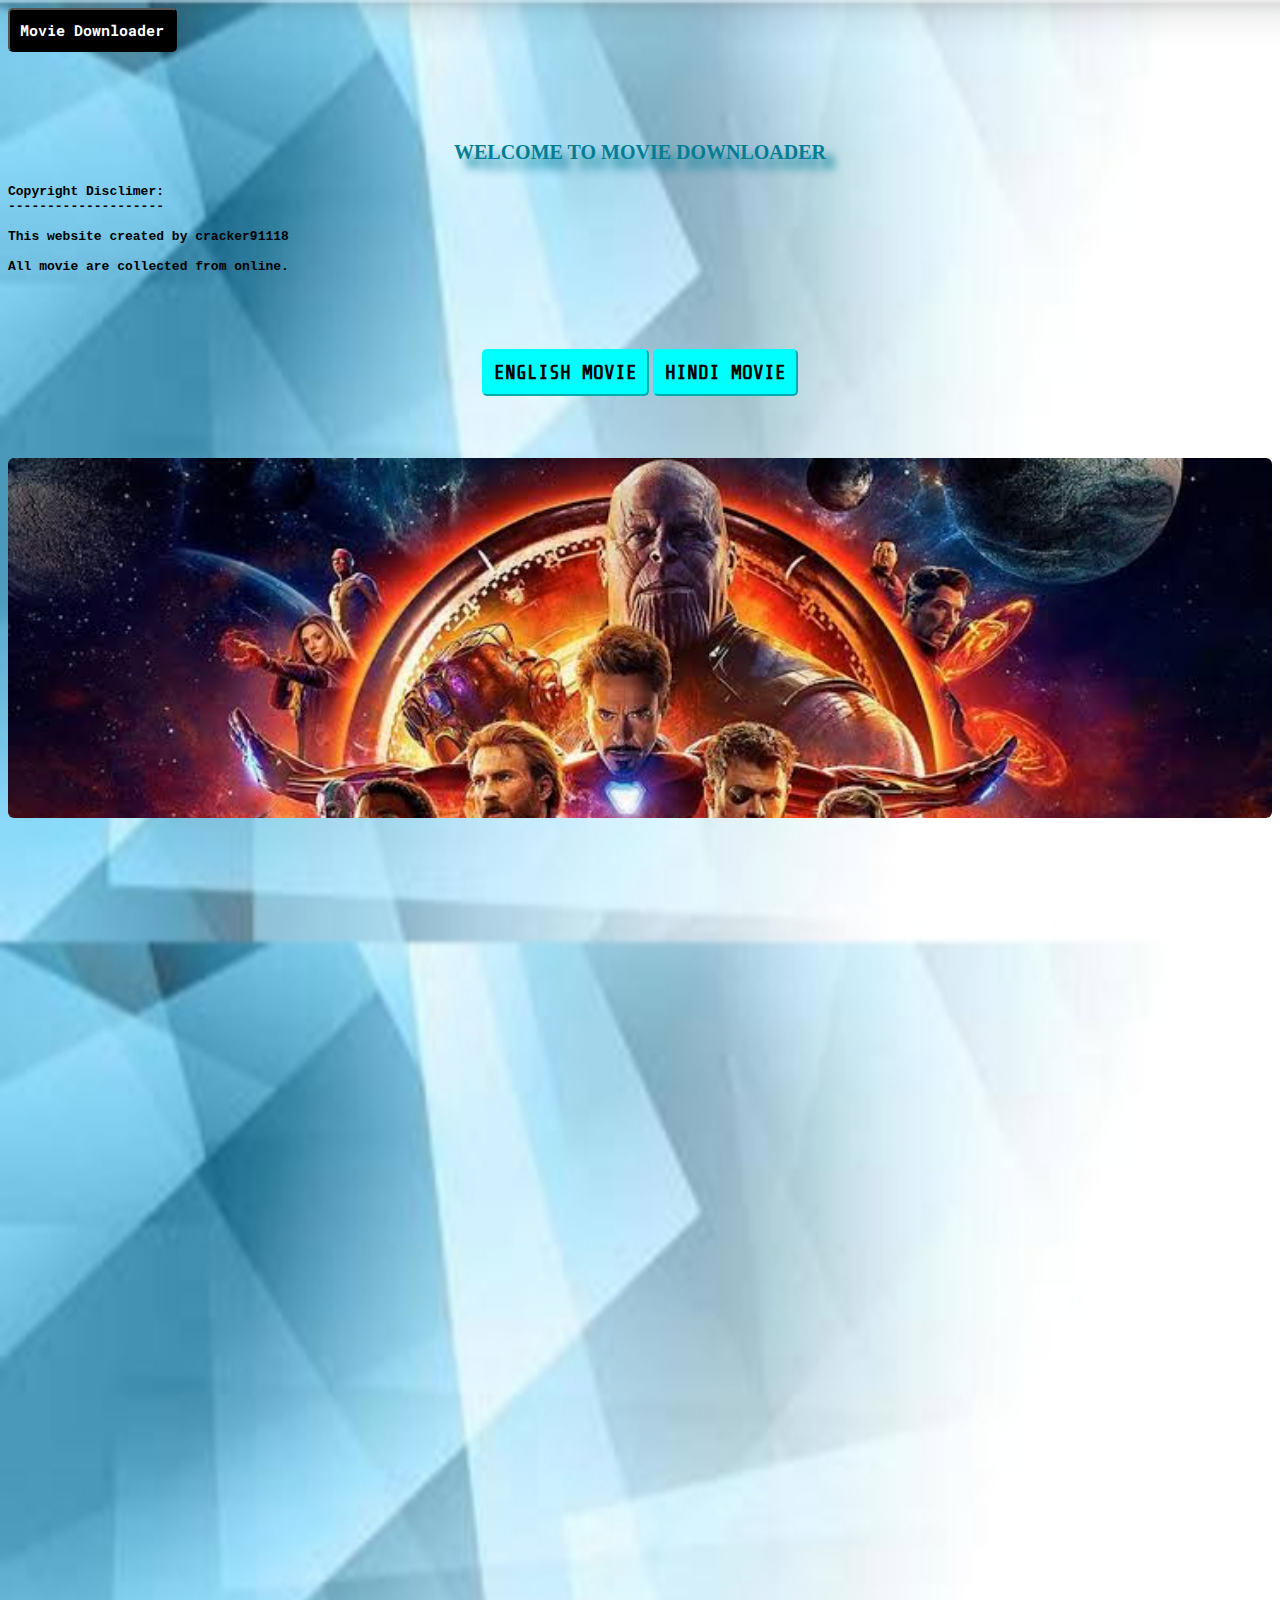
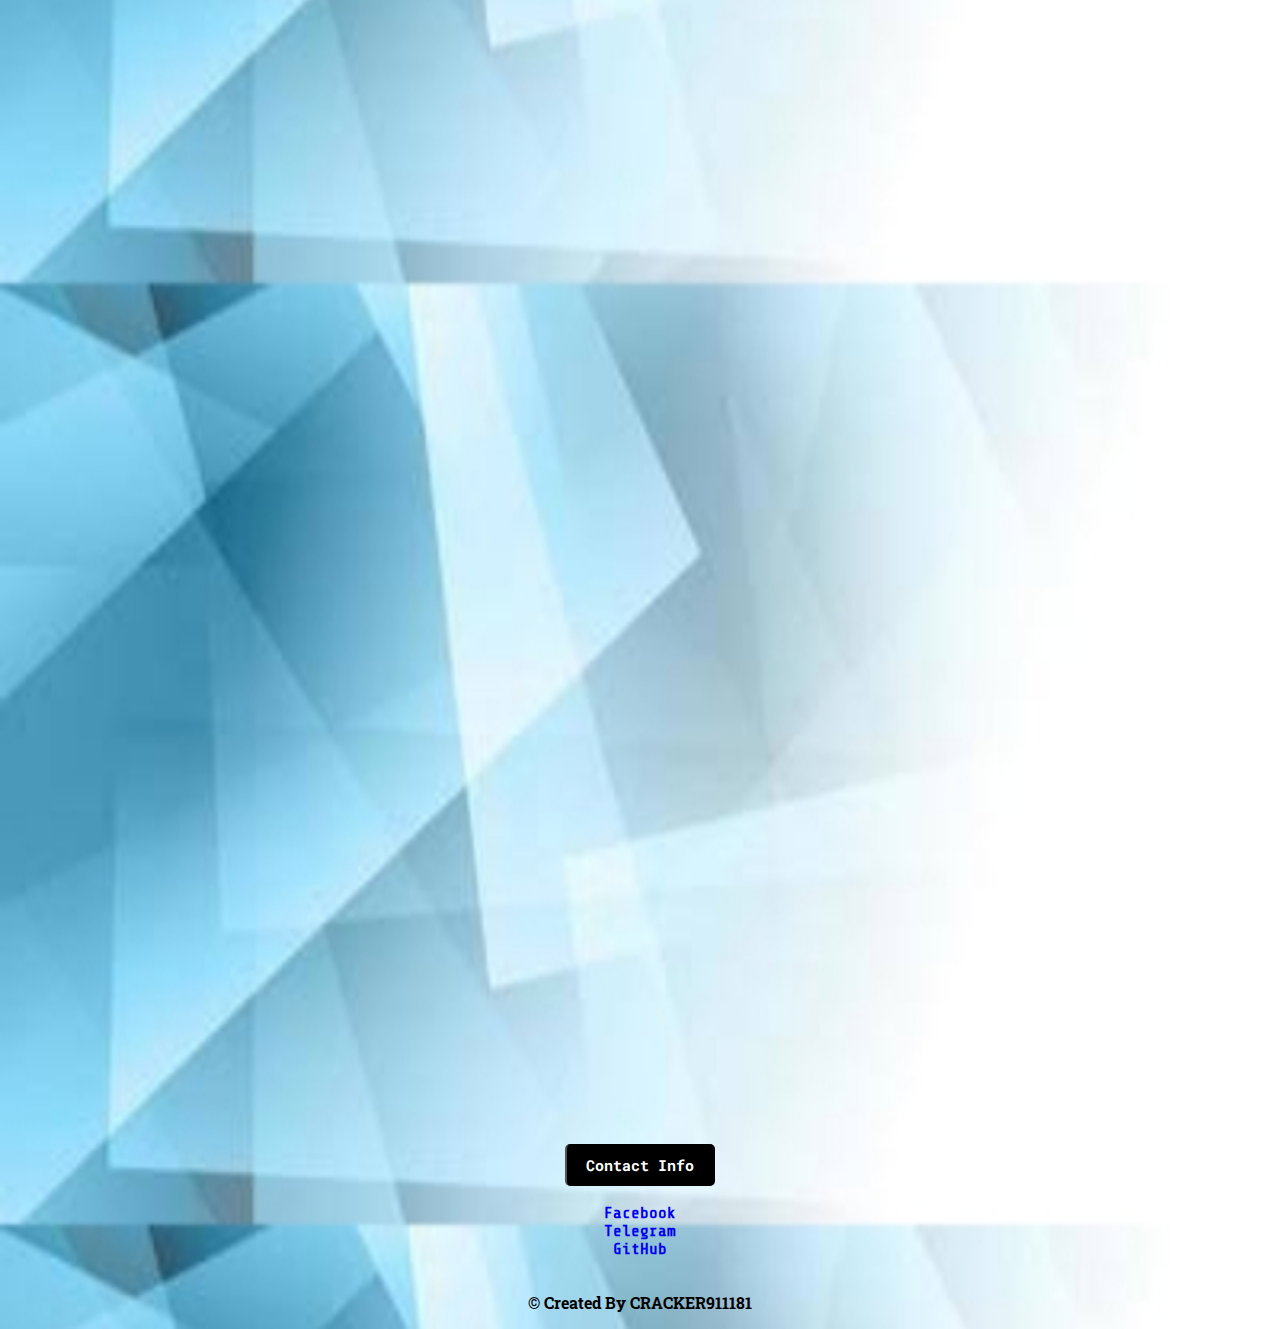
<file: index_m.html>
<!DOCTYPE html>
<html>
  <head>
    
     <meta meta name="viewport" content="width=device-width, user-scalable=no" />
  <title></title>
    
    
    <link rel="preconnect" href="https://fonts.googleapis.com">
<link rel="preconnect" href="https://fonts.gstatic.com" crossorigin>
<link href="https://fonts.googleapis.com/css2?family=Roboto+Slab:wght@300&display=swap" rel="stylesheet">
    
     <link rel="stylesheet" href="https://unpkg.com/aos@next/dist/aos.css" >
     
    <link rel="stylesheet" type="text/css" href="style.css">
    
    
    <link rel="preconnect" href="https://fonts.googleapis.com">
<link rel="preconnect" href="https://fonts.gstatic.com" crossorigin>
<link href="https://fonts.googleapis.com/css2?family=Roboto+Mono:wght@300&display=swap" rel="stylesheet">


    <link rel="preconnect" href="https://fonts.googleapis.com">
<link rel="preconnect" href="https://fonts.gstatic.com" crossorigin>
<link href="https://fonts.googleapis.com/css2?family=Share+Tech+Mono&display=swap" rel="stylesheet">



  </head>
  <body onload="loaderr()">  
  
  <div id="loader"></div>
    
    <div class="mainner" id="top">
      <nav>
       
      <button><b>Movie Downloader</button>
      <b class="break"></b>

      </nav>
      
    </div>
       <div class="wel" id="welcome"><br> <p><b>Welcome To MOVIE Downloader</b> </p></div>
       
       
       
        <pre>
Copyright Disclimer:
--------------------
  <li>This website created by cracker91118
  <li>All movie are collected from online.</li></li></pre>
  
  
  <br>
  <div>
  <main>
    
    <a href="english.html"><button><b>English Movie</b></button></a>
    <a href="#"><input type="button"  value="HINDI MOVIE" /></a>
  </main>
  </div>
  
  <br>
  
  
   <div class="pic1" data-aos="fade-up" ></div>
      
        <br>
    
  <div class="pic2" data-aos="fade-down"></div>
  
        <br>
  
   <div class="pic3" data-aos="fade-down"></div>
      
        <br>
   
  <div class="pic4" data-aos="fade-down"></div>
      
        <br>
        
<div class="pic5" data-aos="fade-down"></div>
      
        <br>
      
<div class="pic6" data-aos="fade-down" id="hi"></div>
      
        <br>
          
   
     
    <footer style="text-align:center; font-family: 'Share Tech Mono', monospace;">
    <br>
      
           <a href=""><input type="button" value="Contact Info" /></a>
           <br><br>
       <a href="https://facebook.com/cracker911181">Facebook</a><br>
       <a href="https://t.me/cracker911181">Telegram</a><br>
       <a href="https://github.com/cracker911181">GitHub</a>
       
       <br><br>
       <p style="font-family: 'Roboto Slab', serif;">© Created By CRACKER911181</p>
    </footer>
    
    
    
    
    <!-- Java Script -->
    
    
<script>
  var preload = document.getElementById('loader')
  function loaderr(){
    preload.style.display = 'none'
  };
</script>



      <script src="https://unpkg.com/aos@next/dist/aos.js"></script>
  <script>
    AOS.init();
  </script>
  
  
  <script>
  
  var colors = ["blue", "yellow", "cyan", "red", "green", "orange"]
var currentColor = 0
var lis = document.querySelectorAll("#welcome p")
function changeColor() {
  --currentColor
  if (currentColor < 0) currentColor = colors.length -1
  for (var i = 0; i < lis.length; i++) {
    lis[i].style.color = colors[(currentColor +i) % colors.length]
  }
}
setInterval(changeColor, 1000)
</script>


  </body>
</html>
</file>
<file: style.css>
body {
    
    background-image: linear-gradient(rgba(0,0,0,0.0), rgba(0,0,0,0.0)), url('../img/main.png');
    /*background-repeat: no-repeat;*/
   background-size: 100% 100%;
  
  
}


nav {
  
  width: 100%;
  height: 10vh;
 justify-content: space-between;
  /*background: black;*/
  /*color: white;*/
  
}

nav p{
  color: cyan;
  
  display: flex;
  align-items: center;
  padding-left: 10px;

  text-shadow: 10px 10px 10px;
}


/*

The Flaxing Ring*/

/*
nav h3::after {
  content: '';
  width: 30px; height: 30px;
  border-radius: 100%;
  border: 6px solid #00FFCB;
  position: absolute;
  z-index: -1;
  top: 50%;
  left: 50%;
  transform: translate(-50%, -50%);
  animation: ring 1.5s infinite;
}

@keyframes ring {
  0% {
    width: 10px;
    height: 10px;
    opacity: 1;
  }
  100% {
    width: 300px;
    height: 300px;
    opacity: 0;
  }
}

*/


nav button{
  
  color: white;

  background-color: black;
 
   -moz-border-radius: 5px;
  -webkit-border-radius: 5px;
  border-radius: 5px;
  
  outline: none;
  text-align: left;
  font-size: 15px;
  
  padding: 10px;
  width: 169px;
  font-family: 'Roboto Mono', monospace;
  border-color: black;
font-style: bold;
}



footer input{
  
  background-position: 100px 100px 100px;
  
  background-color: black;
    outline: none;
  text-align: center;
  font-size: 15px;
  padding-top: 11px;
  padding-bottom: 11px;
   border-block: none;
   border-color: black;
  -moz-border-radius: 5px;
  -webkit-border-radius: 5px;
  border-radius: 5px;
  font-family: 'Roboto Mono', monospace;
  
  transition: 0.2s;
	cursor: pointer;
  font-weight: bold;
  width: 150px;
  color:white;
}


footer a{
  text-decoration: none;
  margin: 0;
  padding: 0;
}



.blank{
  
  color: white;
  
  
   -moz-border-radius: 5px;
  -webkit-border-radius: 5px;
  border-radius: 5px;
  height: 200px;
  width:200px;
  
  
  -webkit-animation: 0.5s linear infinite condemned_blink_effect; /* for Safari 4.0 - 8.0 */
  animation: 0.5s linear infinite condemned_blink_effect;
}

/* for Safari 4.0 - 8.0 */
@-webkit-keyframes condemned_blink_effect {
  0% {
    visibility: hidden;
  }
  50% {
    visibility: hidden;
  }
  100% {
    visibility: visible;
  }
}

@keyframes condemned_blink_effect {
  0% {
    visibility: hidden;
  }
  50% {
    visibility: hidden;
  }
  100% {
    visibility: visible;
  }
}




.wel{
  font-size: 20px;
  text-align: center;
  color:rgb(2,125,148);
  text-transform: uppercase;
  text-shadow: 10px 10px 10px;
  
}


.break{
  
  padding-left: 30px;
}

main{
  height: 15vh;
  width: 100%;
  align-content: center;
  text-align: center;
  align-items: center;
  
}



main button{
  background-color: cyan;
  
   
  -moz-border-radius: 5px;
  -webkit-border-radius: 5px;
  border-radius: 5px;
  text-transform: uppercase;
  font-family: 'Share Tech Mono', monospace;
  font-size: 20px;
  padding: 10px;
  border-color: cyan;
}



main input{
  background-color: cyan;
  
   
  -moz-border-radius: 5px;
  -webkit-border-radius: 5px;
  border-radius: 5px;
  text-transform: uppercase;
  font-family: 'Share Tech Mono', monospace;
  font-size: 20px;
  padding: 10px;
  font-weight: bold;
  border-color: cyan;
}

main input:active, main input:hover, main input:focus {
	outline: none !important;
	color: white;
}

main button:active, main button:hover, main button:focus {
	outline: none !important;
	color: white;
}




/* Picture */



.pic1{
  width: 100%;
  height: 40vh;
  background-image: url(../img/img1.png);
    -moz-border-radius: 6px;
  -webkit-border-radius: 6px;
  border-radius: 6px;
  background-size: cover;
}

.pic2{
  width: 100%;
  height: 40vh;
  background-image: url(../img/img2.png);
    -moz-border-radius: 6px;
  -webkit-border-radius: 6px;
  border-radius: 6px;
  background-size: cover;
}

.pic3{
  width: 100%;
  height: 40vh;
  background-image: url(../img/img3.png);
    -moz-border-radius: 6px;
  -webkit-border-radius: 6px;
  border-radius: 6px;
  background-size: cover;
}

.pic4{
  width: 100%;
  height: 40vh;
  background-image: url(../img/img4.png);
    -moz-border-radius: 6px;
  -webkit-border-radius: 6px;
  border-radius: 6px;
  background-size: cover;
}

  .pic5{
    width: 100%;
    height: 40vh;
    background-image: url(../img/img5.png);
      -moz-border-radius: 6px;
    -webkit-border-radius: 6px;
    border-radius: 6px;
    background-size: cover;
  }
  
  .pic6{
  width: 100%;
  height: 40vh;
  background-image: url(../img/img6.png);
    -moz-border-radius: 6px;
  -webkit-border-radius: 6px;
  border-radius: 6px;
  background-size: 100% 100%;
}



#loader{
  position: fixed;
  width: 100%;
  height: 100%;
  background: #fff 
  url("../img/preload.gif")
  no-repeat center;
 no-repeat center center;	
	z-index: 99999;
	background-size: cover;
}
</file>
